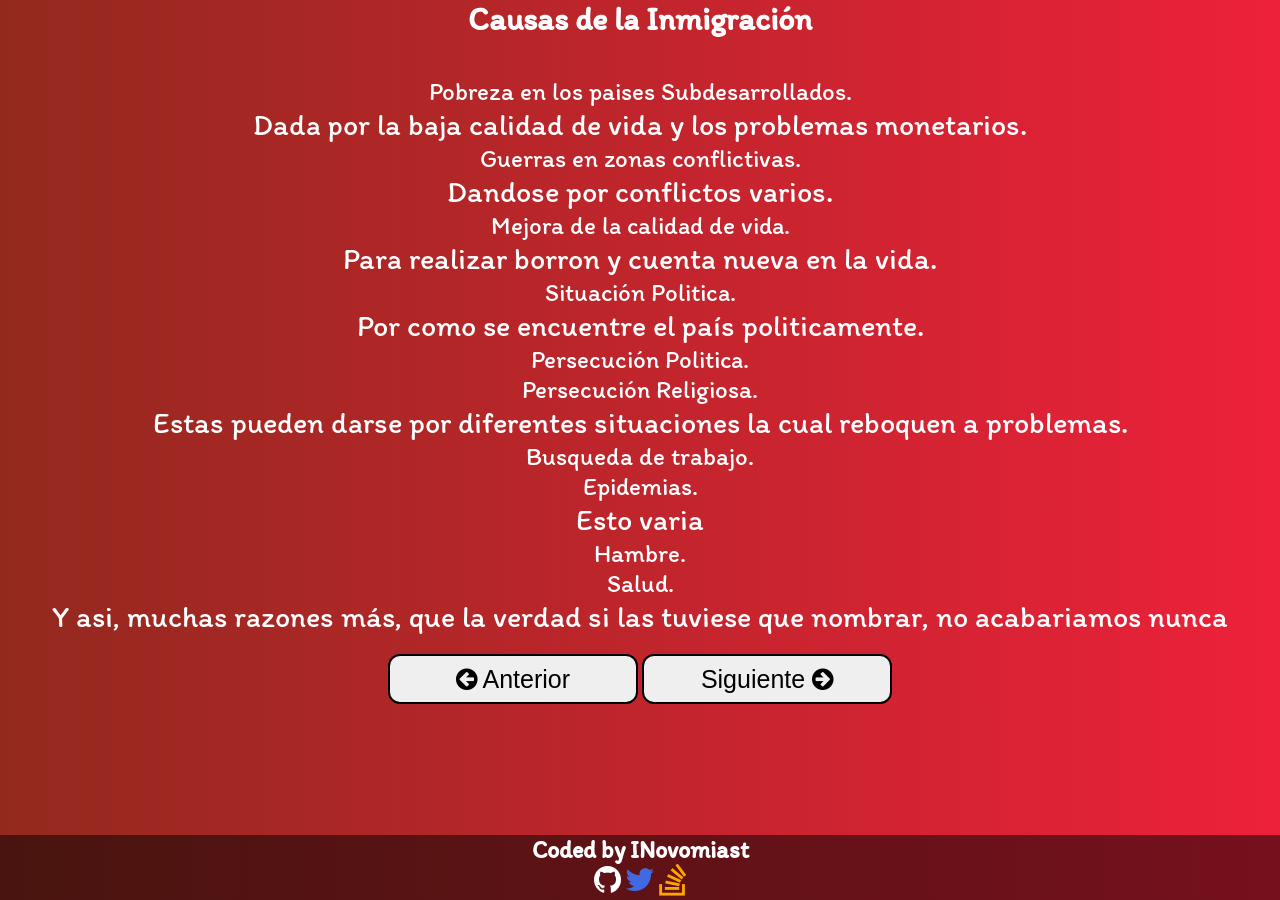
<file: causas.html>
<!DOCTYPE html>
<html lang="en">
<head>
    <meta charset="UTF-8">
    <meta http-equiv="X-UA-Compatible" content="IE=edge">
    <meta name="viewport" content="width=device-width, initial-scale=1.0">
    <title>La realidad sobre la Inmigración </title>
    <link rel="stylesheet" href="./characters.css">
    <link rel="stylesheet" href="https://cdnjs.cloudflare.com/ajax/libs/font-awesome/4.7.0/css/font-awesome.min.css">


</head>
<body>
    <center>
        <h1>Causas de la Inmigración</h1>
        <br>
        <br>
        <ul>
            <li>Pobreza en los paises Subdesarrollados.</li>
            <p>Dada por la baja calidad de vida y los problemas monetarios.</p>
            <li>Guerras en zonas conflictivas.</li>
            <p>Dandose por conflictos varios.</p>
            <li>Mejora de la calidad de vida.</li>
            <p>Para realizar borron y cuenta nueva en la vida.</p>
            <li>Situación Politica.</li>
            <p>Por como se encuentre el país politicamente.</p>
            <li>Persecución Politica.</li>
            <li>Persecución Religiosa.</li>
            <p>Estas pueden darse por diferentes situaciones la cual reboquen a problemas.</p>
            <li>Busqueda de trabajo.</li>
            <li>Epidemias.</li>
            <p>Esto varia</p>
            <li>Hambre.</li>
            <li>Salud.</li>
        </ul>
        <p>
            Y asi, muchas razones más, que la verdad si las tuviese que nombrar, no acabariamos nunca
        </p>
    </center>
    <br>
<center>
    <a href="./realidad.html"><button class="bck_btn"><p class="fa fa-arrow-circle-left"></p> Anterior</button></a>
    <a href="./analisis.html"><button class="nxt_btn">Siguiente <p class="fa fa-arrow-circle-right"></p></button></a>

</center>
<footer>
<center>
    <h2>Coded by INovomiast</h2>
    <div class="social_media">
        <a href="https://github.com/Ivan-Novomiast" class="fa fa-github fa-2x"></a>
        <a href="https://twitter.com/INovomiast" class="fa fa-twitter fa-2x"></a>
        <a href="https://stackoverflow.com/users/15592900/ivand1m4" class="fa fa-stack-overflow fa-2x" fa-2x"></a>
    </div>
</center>
</footer>
</body>
</html>
</file>
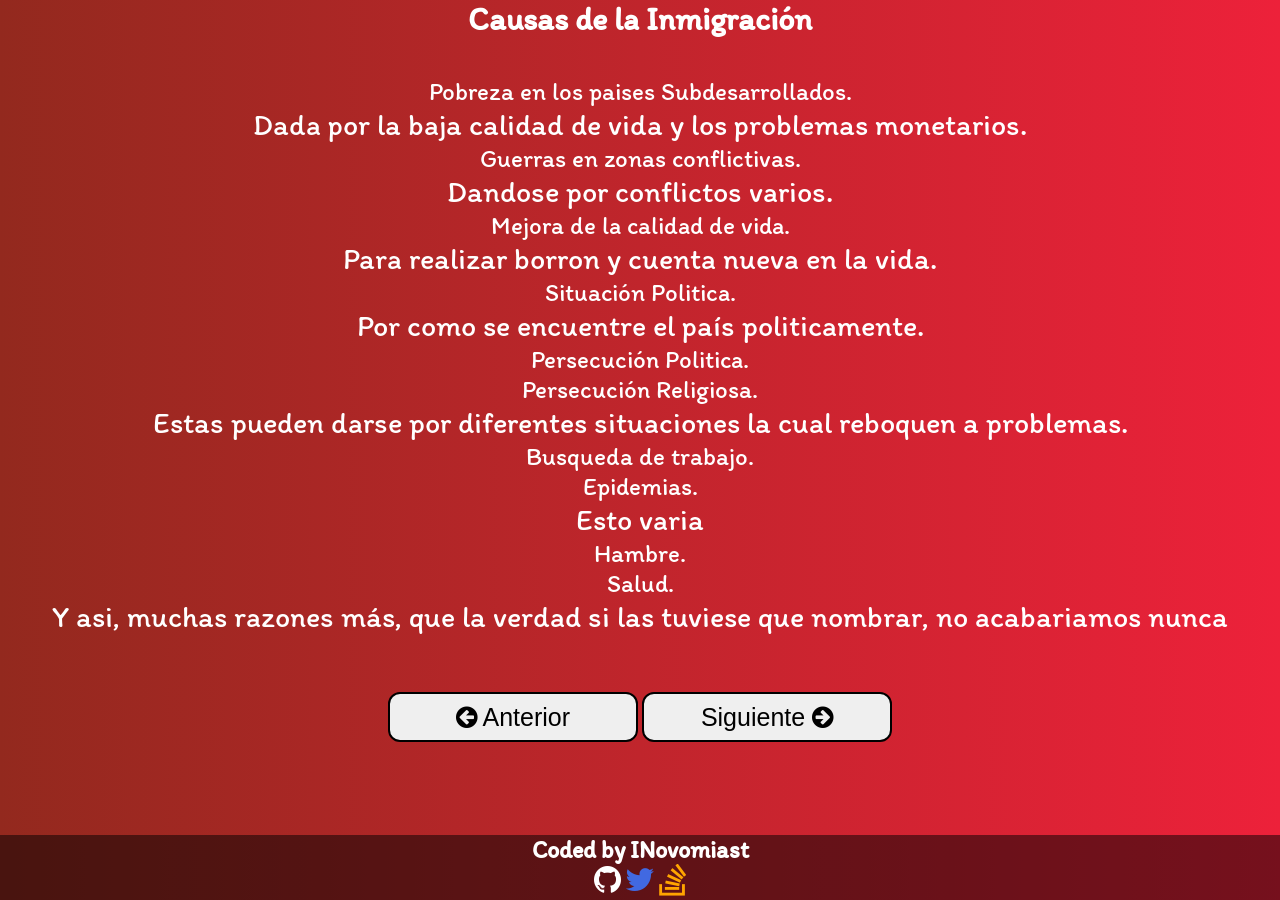
<file: cusas.html>
<!DOCTYPE html>
<html lang="en">
<head>
    <meta charset="UTF-8">
    <meta http-equiv="X-UA-Compatible" content="IE=edge">
    <meta name="viewport" content="width=device-width, initial-scale=1.0">
    <title>La realidad sobre la Inmigración </title>
    <link rel="stylesheet" href="./characters.css">
    <link rel="stylesheet" href="https://cdnjs.cloudflare.com/ajax/libs/font-awesome/4.7.0/css/font-awesome.min.css">


</head>
<body>
    <center>
        <h1>Causas de la Inmigración</h1>
        <br>
        <br>
        <ul>
            <li>Pobreza en los paises Subdesarrollados.</li>
            <p>Dada por la baja calidad de vida y los problemas monetarios.</p>
            <li>Guerras en zonas conflictivas.</li>
            <p>Dandose por conflictos varios.</p>
            <li>Mejora de la calidad de vida.</li>
            <p>Para realizar borron y cuenta nueva en la vida.</p>
            <li>Situación Politica.</li>
            <p>Por como se encuentre el país politicamente.</p>
            <li>Persecución Politica.</li>
            <li>Persecución Religiosa.</li>
            <p>Estas pueden darse por diferentes situaciones la cual reboquen a problemas.</p>
            <li>Busqueda de trabajo.</li>
            <li>Epidemias.</li>
            <p>Esto varia</p>
            <li>Hambre.</li>
            <li>Salud.</li>
        </ul>
        <p>
            Y asi, muchas razones más, que la verdad si las tuviese que nombrar, no acabariamos nunca
        </p>
    </center>
    <br>
    <br>
    <br>
<center>
    <a href="./realidad.html"><button class="bck_btn"><p class="fa fa-arrow-circle-left"></p> Anterior</button></a>
    <a href="./analisis.html"><button class="nxt_btn">Siguiente <p class="fa fa-arrow-circle-right"></p></button></a>

</center>
<footer>
<center>
    <h2>Coded by INovomiast</h2>
    <div class="social_media">
        <a href="https://github.com/Ivan-Novomiast" class="fa fa-github fa-2x"></a>
        <a href="https://twitter.com/INovomiast" class="fa fa-twitter fa-2x"></a>
        <a href="https://stackoverflow.com/users/15592900/ivand1m4" class="fa fa-stack-overflow fa-2x" fa-2x"></a>
    </div>
</center>
</footer>
</body>
</html>
</file>
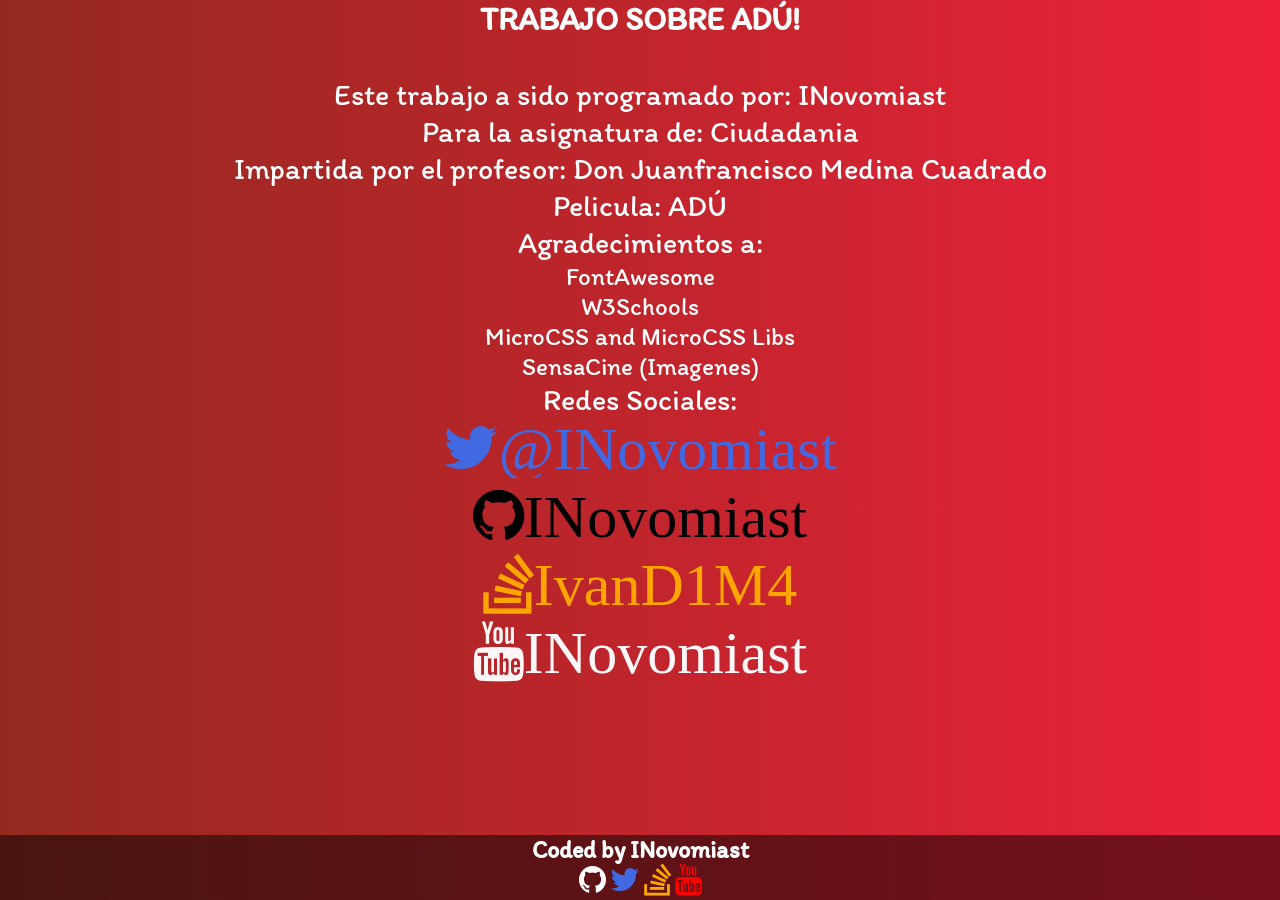
<file: final.html>
<!DOCTYPE html>
<html lang="en">
<head>
    <meta charset="UTF-8">
    <meta http-equiv="X-UA-Compatible" content="IE=edge">
    <meta name="viewport" content="width=device-width, initial-scale=1.0">
    <title>Reflexion</title>
    <link rel="stylesheet" href="./characters.css">
    <link rel="stylesheet" href="https://cdnjs.cloudflare.com/ajax/libs/font-awesome/4.7.0/css/font-awesome.min.css">


</head>
<body>
    <center>
        <h1>TRABAJO SOBRE ADÚ!</h1>
        <br>
        <br>
        <p>
            Este trabajo a sido programado por: INovomiast <br>
            Para la asignatura de: Ciudadania <br>
            Impartida por el profesor: Don Juanfrancisco Medina Cuadrado <br>
            Pelicula: ADÚ <br>
            Agradecimientos a: <br>
            <ul>
                <li>FontAwesome</li>
                <li>W3Schools</li>
                <li>MicroCSS and MicroCSS Libs</li>
                <li>SensaCine (Imagenes)</li>
            </ul>
            <p>
                Redes Sociales: <br>
                <a href="https://github.com/Ivan-Novomiast" class="fa fa-twitter fa-2x">@INovomiast</a><br>
                <a href="https://twitter.com/INovomiast" class="fa fa-github fa-2x" style="color: black;">INovomiast</a><br>
                <a href="https://stackoverflow.com/users/15592900/ivand1m4" class="fa fa-stack-overflow fa-2x">IvanD1M4</a><br>
                <a href="https://www.youtube.com/channel/UCzfkXSyT1W27KjxIQWksvmw" class="fa fa-youtube fa-2x" style="color:rgb(255, 247, 247); text-decoration: none;">INovomiast</a>
    
            </p>
        </p>
        </center>
    <br>
    <br>
<center>
</center>
<footer>
<center>
    <h2>Coded by INovomiast</h2>
    <div class="social_media">
        <a href="https://github.com/Ivan-Novomiast" class="fa fa-github fa-2x"></a>
        <a href="https://twitter.com/INovomiast" class="fa fa-twitter fa-2x"></a>
        <a href="https://stackoverflow.com/users/15592900/ivand1m4" class="fa fa-stack-overflow fa-2x"></a>
        <a href="https://www.youtube.com/channel/UCzfkXSyT1W27KjxIQWksvmw" class="fa fa-youtube fa-2x" style="overflow: hidden; color: red;"></a>
    </div>
</center>
</footer>
</body>
</html>
</file>
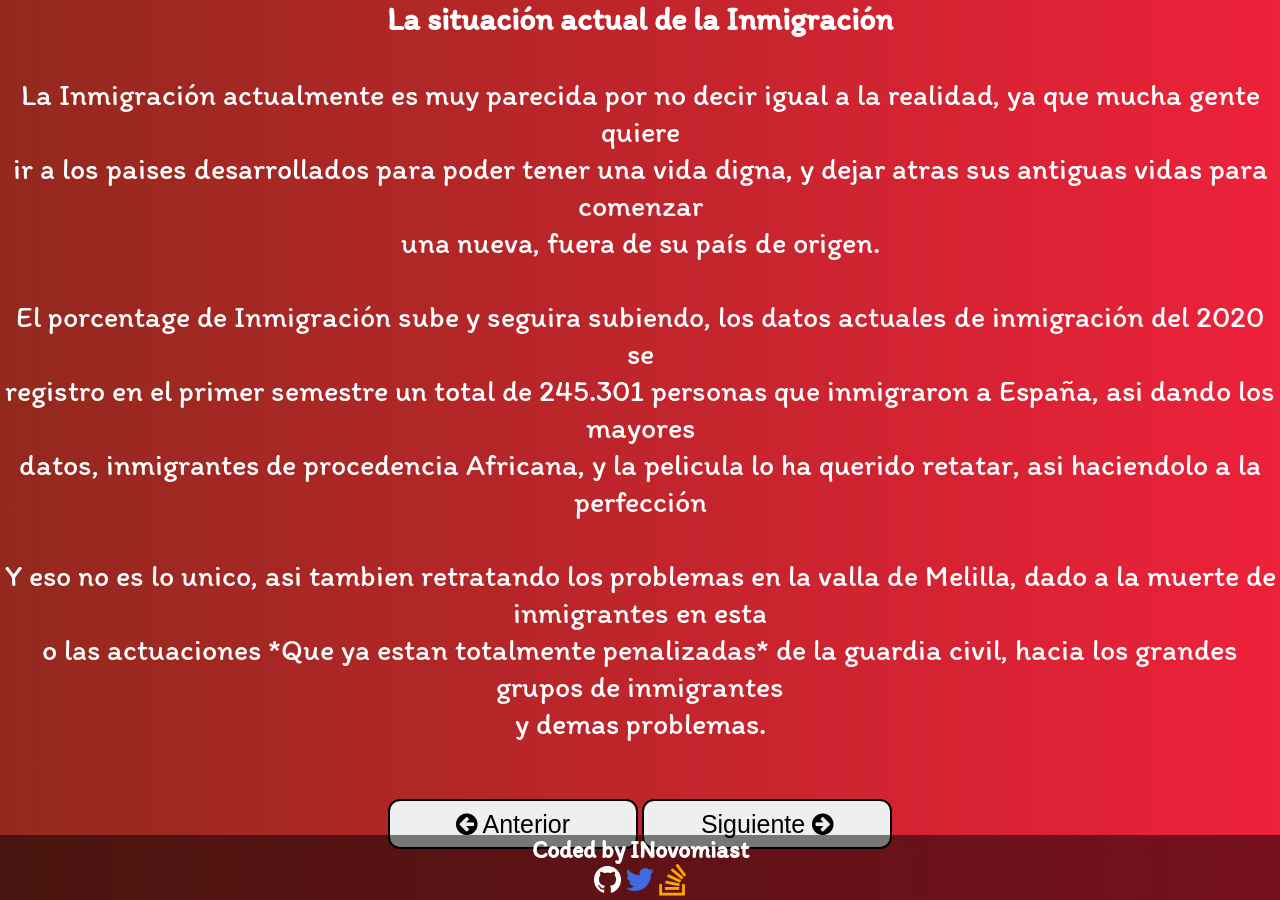
<file: realidad.html>
<!DOCTYPE html>
<html lang="en">
<head>
    <meta charset="UTF-8">
    <meta http-equiv="X-UA-Compatible" content="IE=edge">
    <meta name="viewport" content="width=device-width, initial-scale=1.0">
    <title>La realidad sobre la Inmigración </title>
    <link rel="stylesheet" href="./characters.css">
    <link rel="stylesheet" href="https://cdnjs.cloudflare.com/ajax/libs/font-awesome/4.7.0/css/font-awesome.min.css">


</head>
<body>
    <center>
        <h1>La situación actual de la Inmigración</h1>
        <br>
        <br>
        <p>
            La Inmigración actualmente es muy parecida por no decir igual a la realidad, ya que mucha gente quiere <br>
            ir a los paises desarrollados para poder tener una vida digna, y dejar atras sus antiguas vidas para comenzar <br>
            una nueva, fuera de su país de origen. <br>
            <br>
            El porcentage de Inmigración sube y seguira subiendo, los datos actuales de inmigración del 2020 se <br>
            registro en el primer semestre un total de 245.301 personas que inmigraron a España, asi dando los mayores <br>
            datos, inmigrantes de procedencia Africana, y la pelicula lo ha querido retatar, asi haciendolo a la perfección <br>
            <br>
            Y eso no es lo unico, asi tambien retratando los problemas en la valla de Melilla, dado a la muerte de inmigrantes en esta <br>
            o las actuaciones *Que ya estan totalmente penalizadas* de la guardia civil, hacia los grandes grupos de inmigrantes <br>
            y demas problemas.
        </p>
    </center>
    <br>
    <br>
    <br>
<center>
    <a href="./characters.html"><button class="bck_btn"><p class="fa fa-arrow-circle-left"></p> Anterior</button></a>
    <a href="./causas"><button class="nxt_btn">Siguiente <p class="fa fa-arrow-circle-right"></p></button></a>

</center>
<footer>
<center>
    <h2>Coded by INovomiast</h2>
    <div class="social_media">
        <a href="https://github.com/Ivan-Novomiast" class="fa fa-github fa-2x"></a>
        <a href="https://twitter.com/INovomiast" class="fa fa-twitter fa-2x"></a>
        <a href="https://stackoverflow.com/users/15592900/ivand1m4" class="fa fa-stack-overflow fa-2x" fa-2x"></a>
    </div>
</center>
</footer>
</body>
</html>
</file>
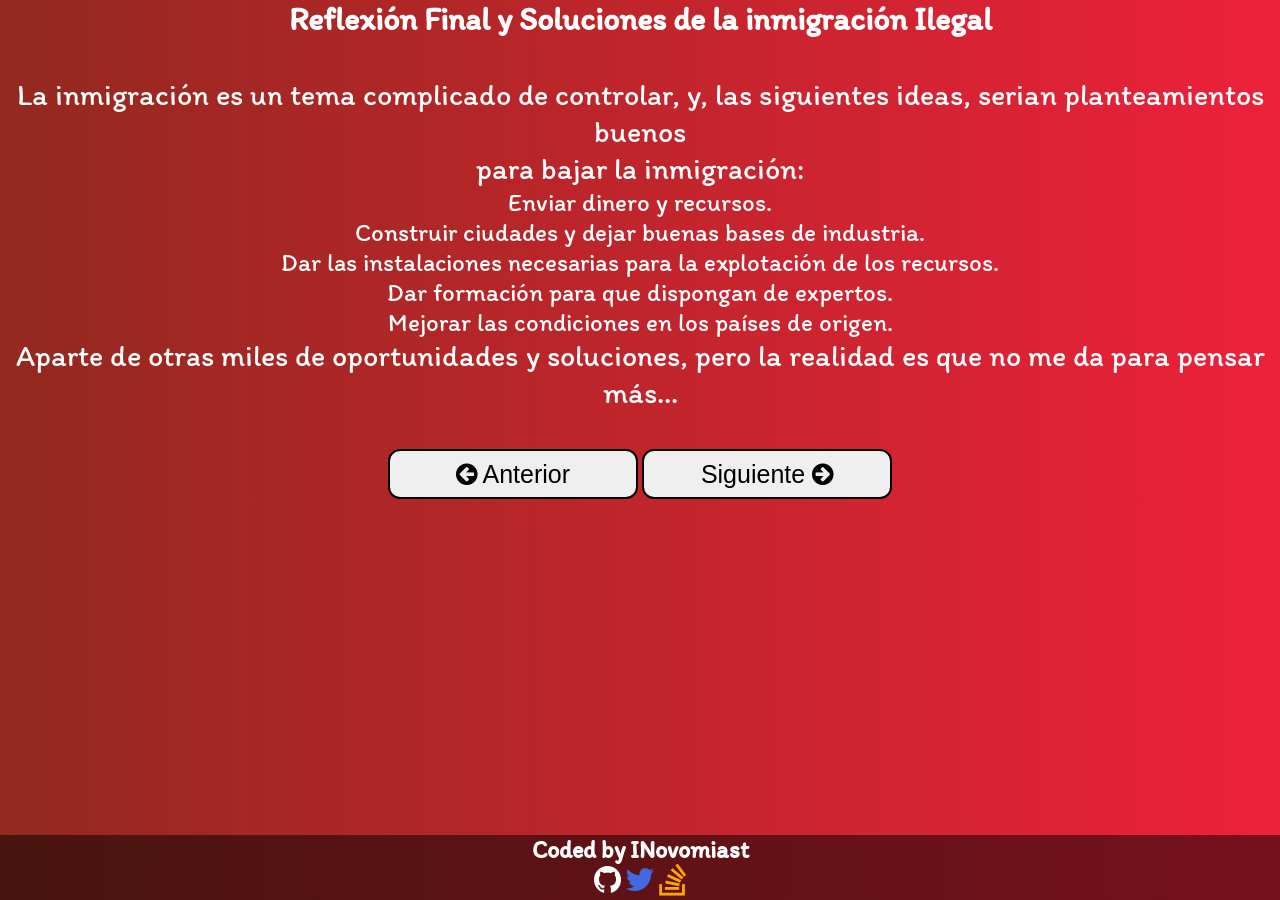
<file: reflexion.html>
<!DOCTYPE html>
<html lang="en">
<head>
    <meta charset="UTF-8">
    <meta http-equiv="X-UA-Compatible" content="IE=edge">
    <meta name="viewport" content="width=device-width, initial-scale=1.0">
    <title>Reflexion</title>
    <link rel="stylesheet" href="./characters.css">
    <link rel="stylesheet" href="https://cdnjs.cloudflare.com/ajax/libs/font-awesome/4.7.0/css/font-awesome.min.css">


</head>
<body>
    <center>
        <h1>Reflexión Final y Soluciones de la inmigración Ilegal</h1>
        <br>
        <br>
        <p>
            La inmigración es un tema complicado de controlar, y, las siguientes ideas, serian planteamientos buenos <br>
            para bajar la inmigración:
            <ul>
                <li>Enviar dinero y recursos.</li>
                <li>Construir ciudades y dejar buenas bases de industria.</li>
                <li>Dar las instalaciones necesarias para la explotación de los recursos.</li>
                <li>Dar formación para que dispongan de expertos.</li>
                <li>Mejorar las condiciones en los países de origen.</li>
            </ul>
            <p>
                Aparte de otras miles de oportunidades y soluciones, pero la realidad es que no me da para pensar más...
            </p>
        </p>
        </center>
    <br>
    <br>
<center>
    <a href="./analisis_2.html"><button class="bck_btn"><p class="fa fa-arrow-circle-left"></p> Anterior</button></a>
    <a href="./final.html"><button class="nxt_btn">Siguiente <p class="fa fa-arrow-circle-right"></p></button></a>

</center>
<footer>
<center>
    <h2>Coded by INovomiast</h2>
    <div class="social_media">
        <a href="https://github.com/Ivan-Novomiast" class="fa fa-github fa-2x"></a>
        <a href="https://twitter.com/INovomiast" class="fa fa-twitter fa-2x"></a>
        <a href="https://stackoverflow.com/users/15592900/ivand1m4" class="fa fa-stack-overflow fa-2x" fa-2x"></a>
    </div>
</center>
</footer>
</body>
</html>
</file>
<file: characters.css>
@import url('https://fonts.googleapis.com/css2?family=Itim&display=swap');

*{
    padding: 0;
    margin: 0;
}

html, body{
    font-family: 'Itim', cursive;
    color:white;
    margin: 0;
    background: #ED213A;  /* fallback for old browsers */
    background: -webkit-linear-gradient(to right, #93291E, #ED213A);  /* Chrome 10-25, Safari 5.1-6 */
    background: linear-gradient(to right, #93291E, #ED213A); /* W3C, IE 10+/ Edge, Firefox 16+, Chrome 26+, Opera 12+, Safari 7+ */
    overflow: auto;
}

li{
    font-size: 25px;
}

.char_table{
    text-align: center;
}

p{
    font-size: 30px;
}

table, th, td {
    border: 1px solid white;
    border-collapse: collapse;
    font-size: 25px;
    font-family: 'Itim', cursive;
  }
th, td {
    padding: 15px;
    color: white;
}

a{
    text-decoration: underline;
    color: royalblue;
    cursor:pointer;
}

.char_desc_box{
    background-color: white;
    border: black solid 2px;
    border-radius: 12px;
    width: 800px;
    text-align: center;
    height: 550px;
    font-family: 'Itim', cursive;
}

.close_window{
    bottom:0;
    position: absolute;
    margin-left: -82px;
    margin-bottom: 10px;
    border-radius: 12px;
    width: 20%;
    height: 30px;
    background-color: royalblue;
    border-color: black;
    border: solid black;
    color: white;
    font-size: 15px;
}

.char_desc{
    margin-top: 30px;
    margin-left: -350px;
    font-size: 20px;
    font-family: 'Itim', cursive;
}

.char_img{
    margin-right: -400px;
    height: 170px;
}

footer{
    background-color: rgb(0, 0, 0, 0.5);
    color: white;
    font-family: 'Itim', cursive;
    bottom: 0;
    position: absolute;
    width: 100%;
}

.fa-github{
    color: white;
    overflow: hidden;
    text-decoration: none;
    font-size: 40px;
    text-align: right;
}

.fa-twitter{
    overflow: hidden;
    text-align: right;
    text-decoration: none;
}

.fa-stack-overflow{
    color: orange;
    overflow: hidden;
    text-decoration: none;
}

.nxt_btn{
    width: 250px;
    height: 50px;
    font-size: 25px;
    border-radius: 12px;
    border: solid black 2px;
    transition: background-color 1s, color 1s, border-color 1s;
}

.nxt_btn:hover{
    color: white;
    background-color: hsl(212, 70%, 47%);
    border-color: rgb(0, 255, 0);
    animation-play-state: paused;
}

.nxt_btn p{
    animation: arrow_moving 1s linear infinite;
}

.nxt_btn p:hover{
    animation-play-state: paused;
}

.bck_btn{
    width: 250px;
    height: 50px;
    font-size: 25px;
    border-radius: 12px;
    border: solid black 2px;
    transition: background-color 1s, color 1s, border-color 1s;
}

.bck_btn:hover{
    color: white;
    background-color: rgb(36, 114, 204);
    border-color: rgb(0, 255, 0);
}

.bck_btn p{
    animation: arrow_moving_2 1s linear infinite;
}

@keyframes arrow_moving {
    from{
        transform: translateX(0px);
    }
    to{
        transform: translateX(25px);
    }
}

@keyframes arrow_moving_2 {
    from{
        transform: translateX(0px);
    }
    to{
        transform: translateX(-25px);
    }
}

img{
    height: 250px;
}
</file>
